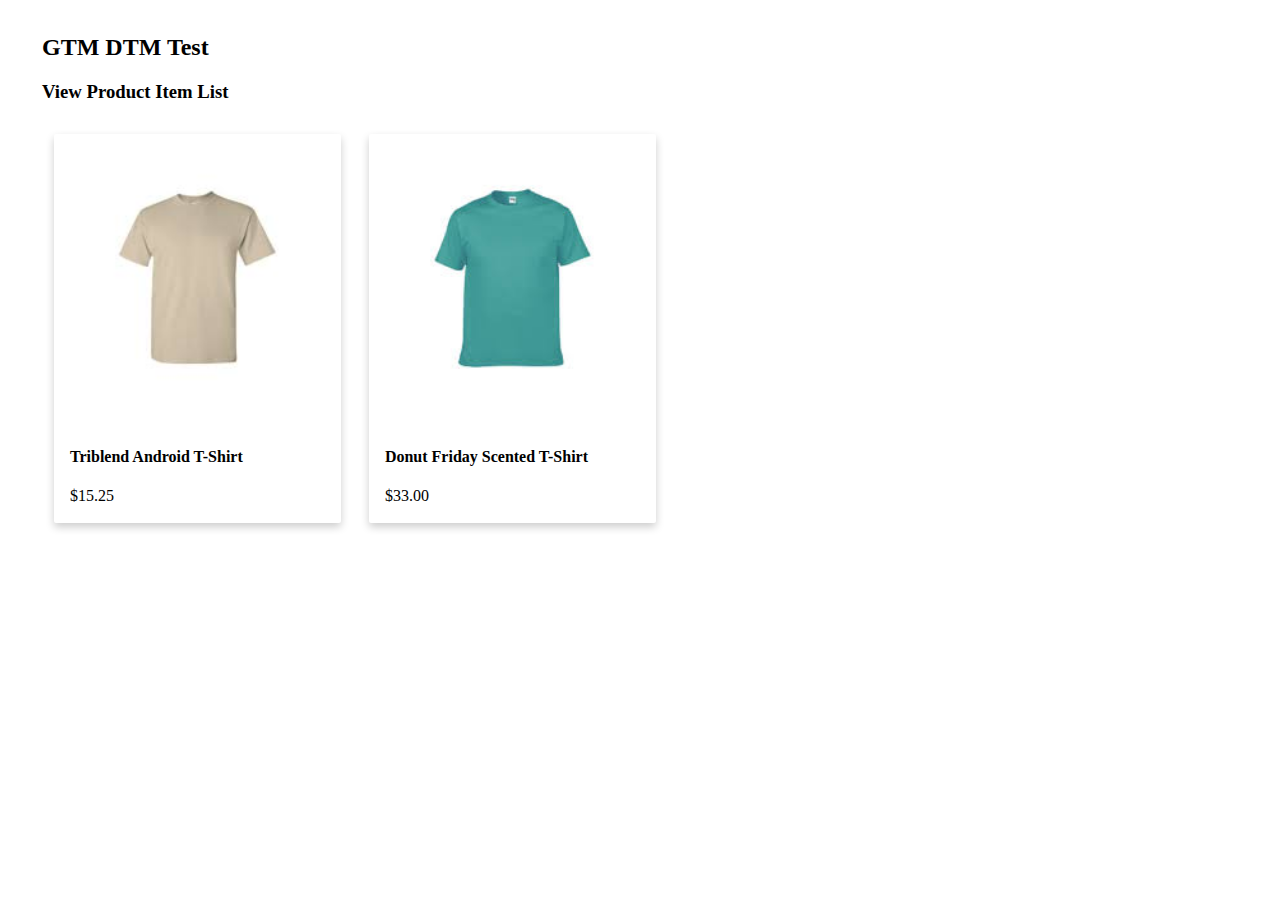
<file: index.html>
<!DOCTYPE html>
<html>
<head>
    <meta charset="utf-8" />
    <meta http-equiv="X-UA-Compatible" content="IE=edge">
    <title>Github Page demo</title>
    <meta name="viewport" content="width=device-width, initial-scale=1">
    <link rel="stylesheet" type="text/css" media="screen" href="main.css" />
   
    <!-- Dynamic Tag Manager -->
    <script>
        (function(){window.recordTier = window.recordTier || [], window.recordTier.push({eventName: 'dtm.js'});var e = document.getElementsByTagName('script')[0], r = document.createElement('script');r.async = !0, r.src = 'https://dtm-dre.platform.hicloud.com/download/web/dtm.js?id=DTM-ac1261037e291528817f6af542540bfc', e.parentNode.insertBefore(r, e);})();
    </script>
    <!-- End Dynamic Tag Manager --> 
    
    <script>
      var araryProductObj;
      arrayProductObj = [
           {
             item_name: "Triblend Android T-Shirt",       // Name or ID is required.
             item_id: "12345",
             price: 15.25,
             item_brand: "Google",
             item_category: "Apparel",
             item_category2: "Mens",
             item_category3: "Shirts",
             item_category4: "Tshirts",
             item_variant: "Gray",
             item_list_name: "Search Results",
             item_list_id: "SR123",
             index: 1,
             quantity: 1,
             currency:"USD"
           },
           {
             item_name: "Donut Friday Scented T-Shirt",
             item_id: "67890",
             price: 33,
             item_brand: "Google",
             item_category: "Apparel",
             item_category2: "Mens",
             item_category3: "Shirts",
             item_category4: "Tshirts",
             item_variant: "Black",
             item_list_name: "Search Results",
             item_list_id: "SR123",
             index: 2,
             quantity: 1,
             currency:"USD",
           }
      ]
        
 
      // Measure product views / impressions
      window.dataLayer = window.dataLayer || [];
      dataLayer.push({ ecommerce: null });  // Clear the previous ecommerce object.
      dataLayer.push({
        event: "view_item_list",
        ecommerce:{items: arrayProductObj} 
      });
    </script>

    <script src="index.js"></script>
    <!-- Google Tag Manager -->
    <script>(function(w,d,s,l,i){w[l]=w[l]||[];w[l].push({'gtm.start':
    new Date().getTime(),event:'gtm.js'});var f=d.getElementsByTagName(s)[0],
    j=d.createElement(s),dl=l!='dataLayer'?'&l='+l:'';j.async=true;j.src=
    'https://www.googletagmanager.com/gtm.js?id='+i+dl;f.parentNode.insertBefore(j,f);
    })(window,document,'script','dataLayer','GTM-P9TWJD3');</script>
    <!-- End Google Tag Manager -->
</head>
<body>
    <!-- Google Tag Manager (noscript) -->
    <noscript><iframe src="https://www.googletagmanager.com/ns.html?id=GTM-P9TWJD3"
    height="0" width="0" style="display:none;visibility:hidden"></iframe></noscript>
    <!-- End Google Tag Manager (noscript) -->
    <div id="main-content">
      <div><h2>GTM DTM Test</h2></div>
      <div><h3>View Product Item List</h3></div>
      <!--
      <div id="cookie_div">
        <div style="display:inline-block;width:150px"><p>Agree Cookie</p></div>
        <div style="display:inline-block;width:100px">
          <label class="switch">
            <input id="cookieagree" type="checkbox">
            <span class="slider round"></span>
          </label>
        </div>
      </div>
      -->

      <div class="card" onclick="cardclick(0)">
        <img src="image/tshirt01.jfif" alt="Avatar" style="width:100%">
        <div class="container">
          <h4><b>Triblend Android T-Shirt</b></h4> 
          <p>$15.25</p> 
        </div>
      </div>
      <div class="card" onclick="cardclick(1)">
        <img src="image/tshirt02.jfif" alt="Avatar" style="width:100%">
        <div class="container">
          <h4><b>Donut Friday Scented T-Shirt</b></h4> 
          <p>$33.00</p> 
        </div>
      </div>
      <!-- 
      <div>
        <button class="button button1" id="btn_cart">Triblend Android T-Shirt</button>
      </div>
      -->
    </div>
    <script>
      function cardclick(productIndex){
              dataLayer.push({ecommerce: null});
              dataLayer.push({
                event:"select_item",
                ecommerce:{
                  items:[arrayProductObj[productIndex]]
                }
              });
              window.location.href="productDetails.html?productIndex="+productIndex
      }

    </script>

</body>
</html>
</file>
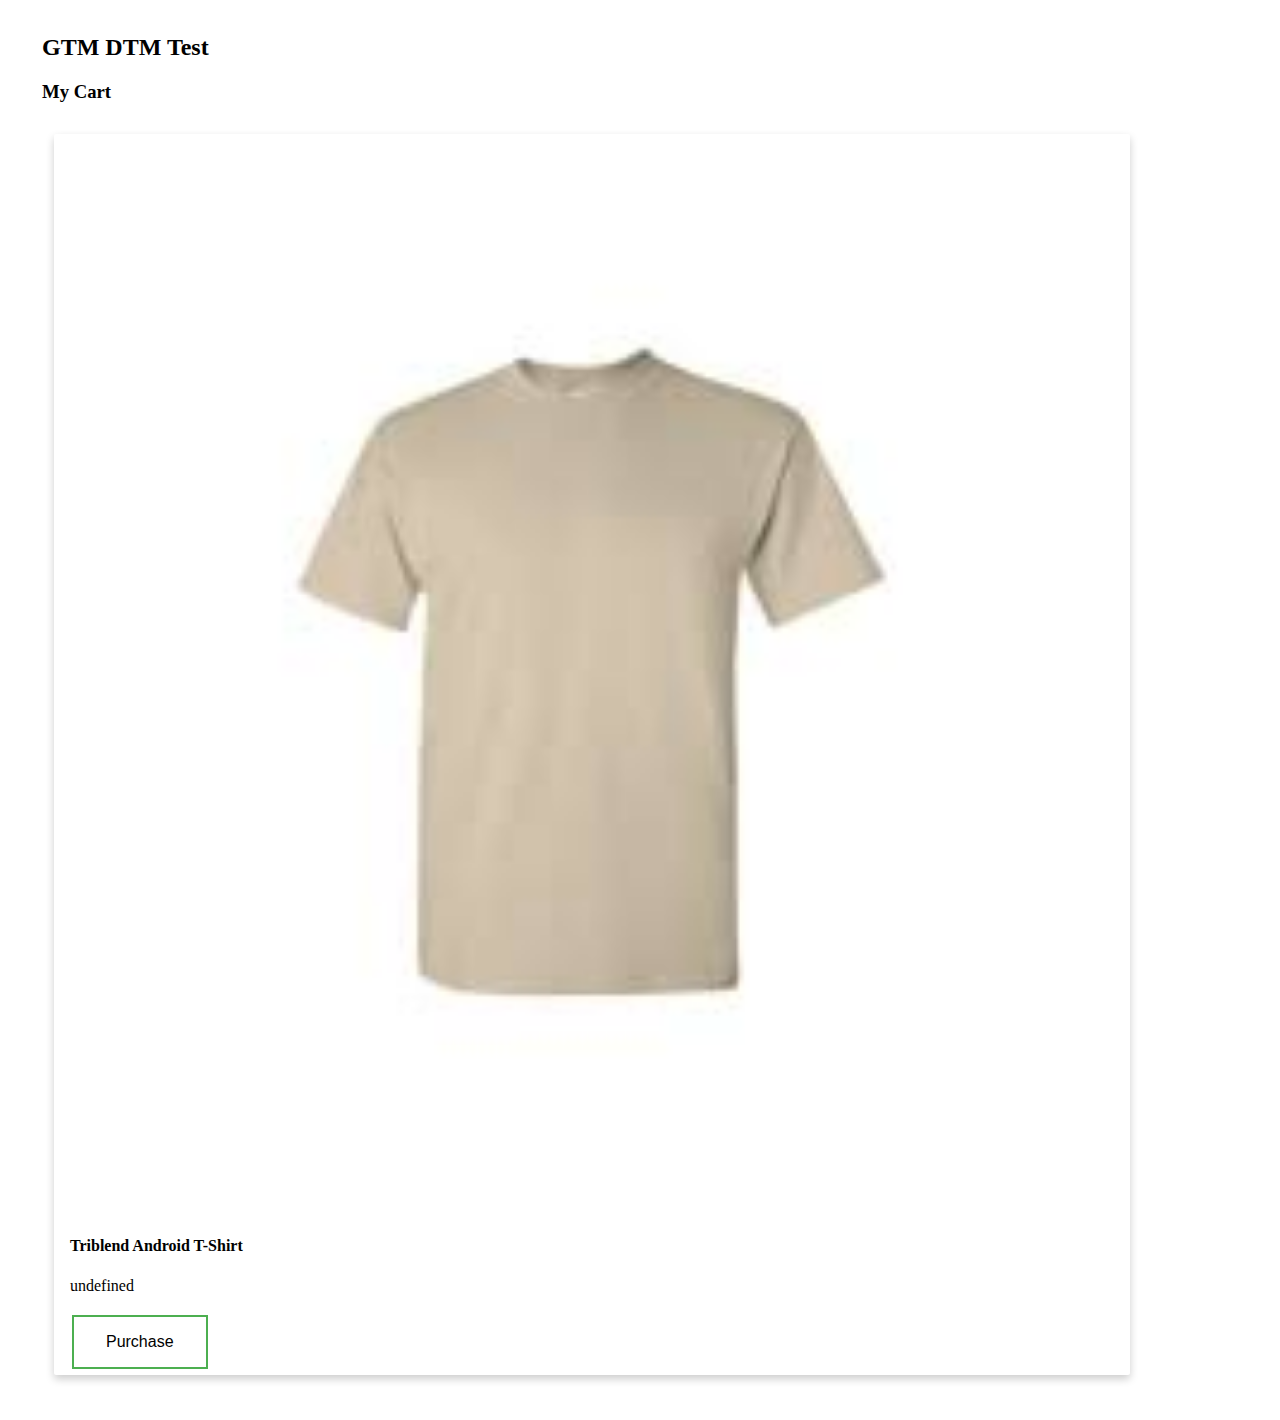
<file: addtocart.html>
<!DOCTYPE html>
<html>
<head>
    <meta charset="utf-8" />
    <meta http-equiv="X-UA-Compatible" content="IE=edge">
    <title>Github Page demo</title>
    <meta name="viewport" content="width=device-width, initial-scale=1">
    <link rel="stylesheet" type="text/css" media="screen" href="main.css" />
    
    <!-- Dynamic Tag Manager -->
    <script>
        (function(){window.recordTier = window.recordTier || [], window.recordTier.push({eventName: 'dtm.js'});var e = document.getElementsByTagName('script')[0], r = document.createElement('script');r.async = !0, r.src = 'https://dtm-dre.platform.hicloud.com/download/web/dtm.js?id=DTM-ac1261037e291528817f6af542540bfc', e.parentNode.insertBefore(r, e);})();
    </script>
    <!-- End Dynamic Tag Manager -->    
    
    <script>
      /**
       * [通过参数名获取url中的参数值]
       * 示例URL:http://htmlJsTest/getrequest.html?uid=admin&rid=1&fid=2&name=小明
       * @param  {[string]} queryName [参数名]
       * @return {[string]}           [参数值]
       */
      function GetQueryValue(queryName) {
          var query = decodeURI(window.location.search.substring(1));
          var vars = query.split("&");
          for (var i = 0; i < vars.length; i++) {
              var pair = vars[i].split("=");
              if (pair[0] == queryName) { return pair[1]; }
          }
          return null;
      }
      var productIndex = GetQueryValue("productIndex")
      console.log(productIndex)
      var arrayProductObj;
      arrayProductObj = [
           {
             item_name: "Triblend Android T-Shirt",       // Name or ID is required.
             item_id: "12345",
             price: 15.25,
             item_brand: "Google",
             item_category: "Apparel",
             item_category2: "Mens",
             item_category3: "Shirts",
             item_category4: "Tshirts",
             item_variant: "Gray",
             item_list_name: "Search Results",
             item_list_id: "SR123",
             index: 1,
             quantity: 1,
             currency:"USD"
           },
           {
             item_name: "Donut Friday Scented T-Shirt",
             item_id: "67890",
             price: 33,
             item_brand: "Google",
             item_category: "Apparel",
             item_category2: "Mens",
             item_category3: "Shirts",
             item_category4: "Tshirts",
             item_variant: "Black",
             item_list_name: "Search Results",
             item_list_id: "SR123",
             index: 2,
             quantity: 1,
             currency:"USD",
           }
      ]
      
            // Measure product views / impressions
      window.dataLayer = window.dataLayer || [];
      dataLayer.push({ ecommerce: null });  // Clear the previous ecommerce object.
      

      dataLayer.push({
        event: "add_to_cart",
        ecommerce:{items: [arrayProductObj[productIndex]]},
      });
    </script>

    <script src="index.js"></script>
    <!-- Google Tag Manager -->
    <script>(function(w,d,s,l,i){w[l]=w[l]||[];w[l].push({'gtm.start':
    new Date().getTime(),event:'gtm.js'});var f=d.getElementsByTagName(s)[0],
    j=d.createElement(s),dl=l!='dataLayer'?'&l='+l:'';j.async=true;j.src=
    'https://www.googletagmanager.com/gtm.js?id='+i+dl;f.parentNode.insertBefore(j,f);
    })(window,document,'script','dataLayer','GTM-P9TWJD3');</script>
    <!-- End Google Tag Manager -->
</head>
<body>
    <!-- Google Tag Manager (noscript) -->
    <noscript><iframe src="https://www.googletagmanager.com/ns.html?id=GTM-P9TWJD3"
    height="0" width="0" style="display:none;visibility:hidden"></iframe></noscript>
    <!-- End Google Tag Manager (noscript) -->
    <div id="main-content">
      <div><h2>GTM DTM Test</h2></div>
      <div><h3>My Cart</h3></div>
      
      <div class="card card_detals" onclick="cardclick(0)">
        <img src="image/tshirt01.jfif" alt="Avatar" style="width:100%">
        <div class="container">
          <h4><b>Triblend Android T-Shirt</b></h4> 
          <p id="productDetails"></p>
          <button class="button button1" id="btn_cart">Purchase</button>

        </div>
      </div>
    <!-- 
      <div>
        <button class="button button1" id="btn_cart">Triblend Android T-Shirt</button>
      </div>
      -->
    </div>
    <script>
      var productDes = document.getElementById("productDetails");
      productDes.innerHTML = JSON.stringify(arrayProductObj[productIndex]); 
 

      function cardclick(productIndex){
              dataLayer.push({ecommerce: null});
              dataLayer.push({
                event:"begin_checkout",
                ecommerce:{
                  items:[arrayProductObj[productIndex]]
                }
              });
              window.location.href="purchase.html?productIndex=" + productIndex
     
      }

    </script>

</body>
</html>
</file>
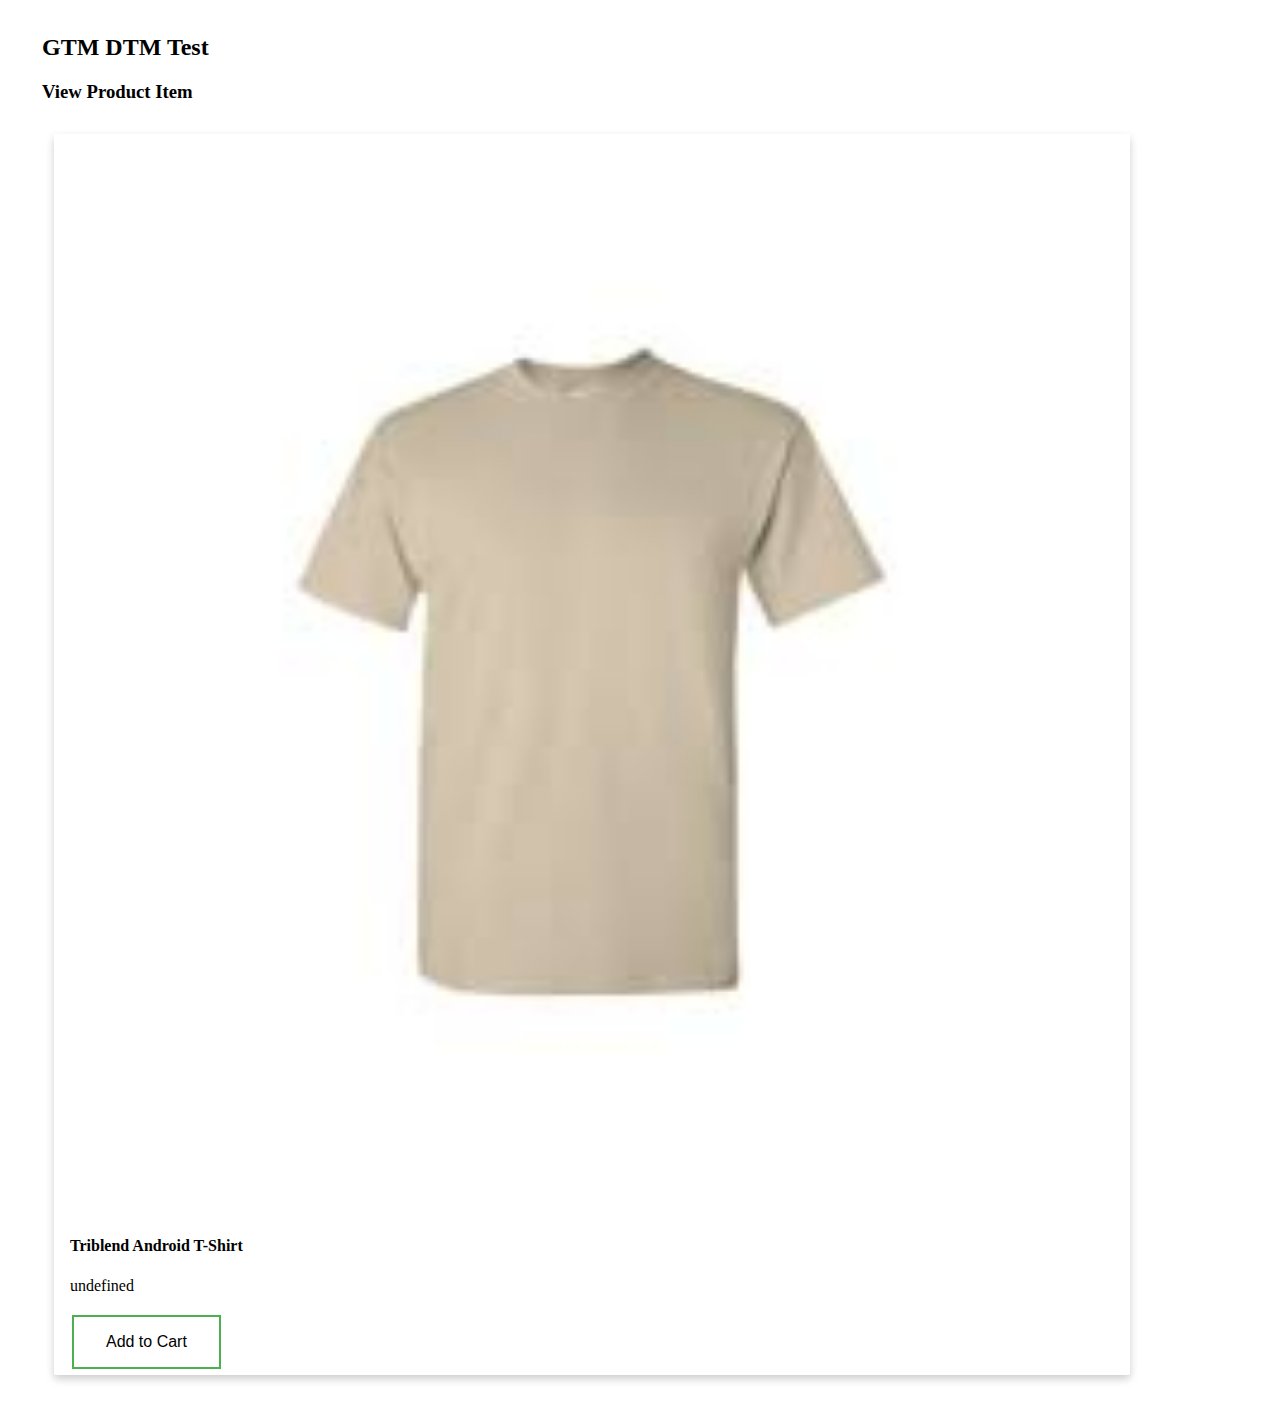
<file: productDetails.html>
<!DOCTYPE html>
<html>
<head>
    <meta charset="utf-8" />
    <meta http-equiv="X-UA-Compatible" content="IE=edge">
    <title>Github Page demo</title>
    <meta name="viewport" content="width=device-width, initial-scale=1">
    <link rel="stylesheet" type="text/css" media="screen" href="main.css" />
    
    <!-- Dynamic Tag Manager -->
    <script>
        (function(){window.recordTier = window.recordTier || [], window.recordTier.push({eventName: 'dtm.js'});var e = document.getElementsByTagName('script')[0], r = document.createElement('script');r.async = !0, r.src = 'https://dtm-dre.platform.hicloud.com/download/web/dtm.js?id=DTM-ac1261037e291528817f6af542540bfc', e.parentNode.insertBefore(r, e);})();
    </script>
    <!-- End Dynamic Tag Manager --> 
    
    <script>
      /**
       * [通过参数名获取url中的参数值]
       * 示例URL:http://htmlJsTest/getrequest.html?uid=admin&rid=1&fid=2&name=小明
       * @param  {[string]} queryName [参数名]
       * @return {[string]}           [参数值]
       */
      function GetQueryValue(queryName) {
          var query = decodeURI(window.location.search.substring(1));
          var vars = query.split("&");
          for (var i = 0; i < vars.length; i++) {
              var pair = vars[i].split("=");
              if (pair[0] == queryName) { return pair[1]; }
          }
          return null;
      }
      var productIndex = GetQueryValue("productIndex")
      console.log(productIndex)
      var arrayProductObj;
      arrayProductObj = [
           {
             item_name: "Triblend Android T-Shirt",       // Name or ID is required.
             item_id: "12345",
             price: 15.25,
             item_brand: "Google",
             item_category: "Apparel",
             item_category2: "Mens",
             item_category3: "Shirts",
             item_category4: "Tshirts",
             item_variant: "Gray",
             item_list_name: "Search Results",
             item_list_id: "SR123",
             index: 1,
             quantity: 1,
             currency:"USD"
           },
           {
             item_name: "Donut Friday Scented T-Shirt",
             item_id: "67890",
             price: 33,
             item_brand: "Google",
             item_category: "Apparel",
             item_category2: "Mens",
             item_category3: "Shirts",
             item_category4: "Tshirts",
             item_variant: "Black",
             item_list_name: "Search Results",
             item_list_id: "SR123",
             index: 2,
             quantity: 1,
             currency:"USD",
           }
      ]
      
            // Measure product views / impressions
      window.dataLayer = window.dataLayer || [];
      dataLayer.push({ ecommerce: null });  // Clear the previous ecommerce object.
      

      dataLayer.push({
        event: "view_item",
        ecommerce:{items: [arrayProductObj[productIndex]]},
      });
    </script>

    <script src="index.js"></script>
    <!-- Google Tag Manager -->
    <script>(function(w,d,s,l,i){w[l]=w[l]||[];w[l].push({'gtm.start':
    new Date().getTime(),event:'gtm.js'});var f=d.getElementsByTagName(s)[0],
    j=d.createElement(s),dl=l!='dataLayer'?'&l='+l:'';j.async=true;j.src=
    'https://www.googletagmanager.com/gtm.js?id='+i+dl;f.parentNode.insertBefore(j,f);
    })(window,document,'script','dataLayer','GTM-P9TWJD3');</script>
    <!-- End Google Tag Manager -->
</head>
<body>
    <!-- Google Tag Manager (noscript) -->
    <noscript><iframe src="https://www.googletagmanager.com/ns.html?id=GTM-P9TWJD3"
    height="0" width="0" style="display:none;visibility:hidden"></iframe></noscript>
    <!-- End Google Tag Manager (noscript) -->
    <div id="main-content">
      <div><h2>GTM DTM Test</h2></div>
      <div><h3>View Product Item</h3></div>
      
      <div class="card card_detals" onclick="cardclick(productIndex)">
        <img src="image/tshirt01.jfif" alt="Avatar" style="width:100%">
        <div class="container">
          <h4><b>Triblend Android T-Shirt</b></h4> 
          <p id="productDetails"></p>
          <button class="button button1" id="btn_cart">Add to Cart</button>

        </div>
      </div>
    <!-- 
      <div>
        <button class="button button1" id="btn_cart">Triblend Android T-Shirt</button>
      </div>
      -->
    </div>
    <script>
      var productDes = document.getElementById("productDetails");
      productDes.innerHTML = JSON.stringify(arrayProductObj[productIndex]); 
 

      function cardclick(productIndex){
/**********
              dataLayer.push({ecommerce: null});
              dataLayer.push({
                event:"select_item",
                ecommerce:{
                  items:[araryProductObj[productIndex]]
                }
              });
     **********/
              window.location.href="addtocart.html?productIndex="+productIndex
     
      }

    </script>

</body>
</html>
</file>
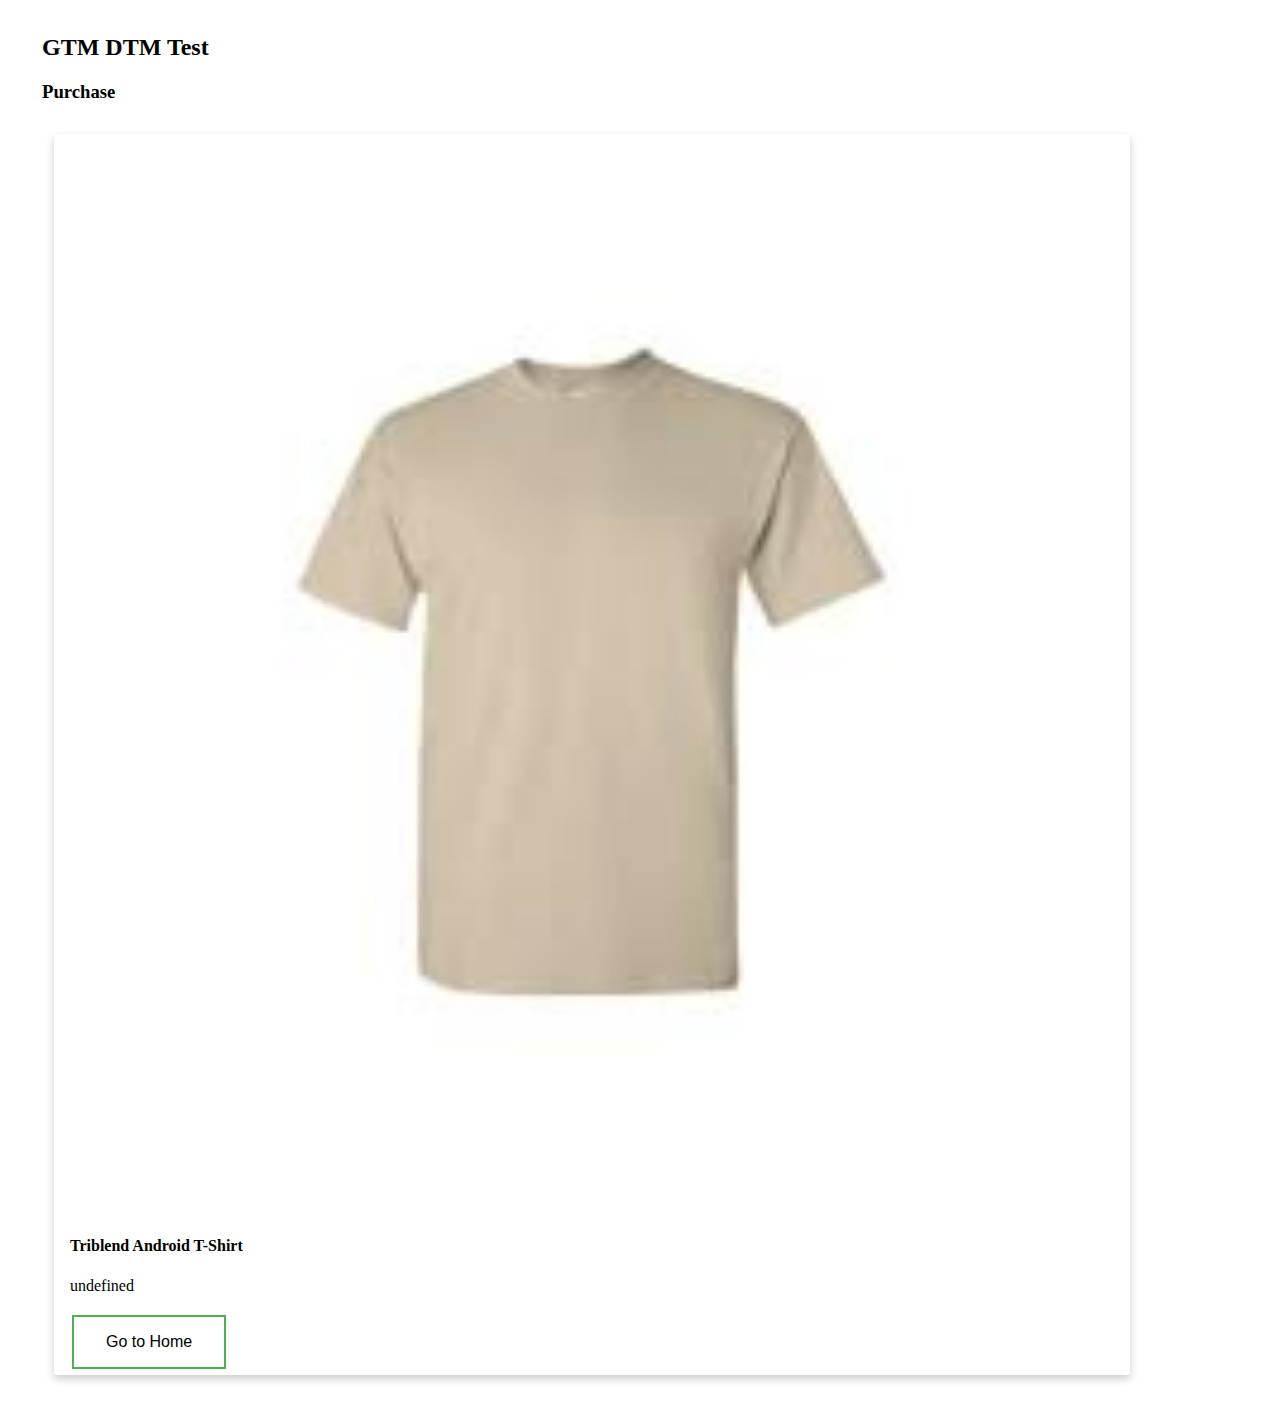
<file: purchase.html>
<!DOCTYPE html>
<html>
<head>
    <meta charset="utf-8" />
    <meta http-equiv="X-UA-Compatible" content="IE=edge">
    <title>Github Page demo</title>
    <meta name="viewport" content="width=device-width, initial-scale=1">
    <link rel="stylesheet" type="text/css" media="screen" href="main.css" />
    
    
    <!-- Dynamic Tag Manager -->
    <script>
        (function(){window.recordTier = window.recordTier || [], window.recordTier.push({eventName: 'dtm.js'});var e = document.getElementsByTagName('script')[0], r = document.createElement('script');r.async = !0, r.src = 'https://dtm-dre.platform.hicloud.com/download/web/dtm.js?id=DTM-ac1261037e291528817f6af542540bfc', e.parentNode.insertBefore(r, e);})();
    </script>
    <!-- End Dynamic Tag Manager --> 
    <script>
      /**
       * [通过参数名获取url中的参数值]
       * 示例URL:http://htmlJsTest/getrequest.html?uid=admin&rid=1&fid=2&name=小明
       * @param  {[string]} queryName [参数名]
       * @return {[string]}           [参数值]
       */
      function GetQueryValue(queryName) {
          var query = decodeURI(window.location.search.substring(1));
          var vars = query.split("&");
          for (var i = 0; i < vars.length; i++) {
              var pair = vars[i].split("=");
              if (pair[0] == queryName) { return pair[1]; }
          }
          return null;
      }
      var productIndex = GetQueryValue("productIndex")
      console.log(productIndex)
      var arrayProductObj;
      arrayProductObj = [
           {
             item_name: "Triblend Android T-Shirt",       // Name or ID is required.
             item_id: "12345",
             price: 15.25,
             item_brand: "Google",
             item_category: "Apparel",
             item_category2: "Mens",
             item_category3: "Shirts",
             item_category4: "Tshirts",
             item_variant: "Gray",
             item_list_name: "Search Results",
             item_list_id: "SR123",
             index: 1,
             quantity: 1,
             currency:"USD"
           },
           {
             item_name: "Donut Friday Scented T-Shirt",
             item_id: "67890",
             price: 33,
             item_brand: "Google",
             item_category: "Apparel",
             item_category2: "Mens",
             item_category3: "Shirts",
             item_category4: "Tshirts",
             item_variant: "Black",
             item_list_name: "Search Results",
             item_list_id: "SR123",
             index: 2,
             quantity: 1,
             currency:"USD",
           }
      ]
      var purchaseObj;
      purchaseObj = {
        event: "purchase",
        ecommerce: {
            transaction_id: "T12345",
            affiliation: "Online Store",
            value: 59.89,
            tax: 4.90,
            shipping: 5.99,
            currency: "USD",
            coupon: "SUMMER_SALE",
            items: [{
              item_name: "Triblend Android T-Shirt",
              item_id: "12345",
              price: 15.25,
              item_brand: "Google",
              item_category: "Apparel",
              item_variant: "Gray",
              quantity: 1
            }, {
              item_name: "Donut Friday Scented T-Shirt",
              item_id: "67890",
              price: 33.75,
              item_brand: "Google",
              item_category: "Apparel",
              item_variant: "Black",
              quantity: 1
            }]
        }
      } 
      
      window.dataLayer = window.dataLayer || [];
      dataLayer.push({ ecommerce: null });  // Clear the previous ecommerce object.
      dataLayer.push(purchaseObj);
    </script>

    <script src="index.js"></script>
    <!-- Google Tag Manager -->
    <script>(function(w,d,s,l,i){w[l]=w[l]||[];w[l].push({'gtm.start':
    new Date().getTime(),event:'gtm.js'});var f=d.getElementsByTagName(s)[0],
    j=d.createElement(s),dl=l!='dataLayer'?'&l='+l:'';j.async=true;j.src=
    'https://www.googletagmanager.com/gtm.js?id='+i+dl;f.parentNode.insertBefore(j,f);
    })(window,document,'script','dataLayer','GTM-P9TWJD3');</script>
    <!-- End Google Tag Manager -->
</head>
<body>
    <!-- Google Tag Manager (noscript) -->
    <noscript><iframe src="https://www.googletagmanager.com/ns.html?id=GTM-P9TWJD3"
    height="0" width="0" style="display:none;visibility:hidden"></iframe></noscript>
    <!-- End Google Tag Manager (noscript) -->
    <div id="main-content">
      <div><h2>GTM DTM Test</h2></div>
      <div><h3>Purchase</h3></div>
      
      <div class="card card_detals" onclick="cardclick(0)">
        <img src="image/tshirt01.jfif" alt="Avatar" style="width:100%">
        <div class="container">
          <h4><b>Triblend Android T-Shirt</b></h4> 
          <p id="productDetails"></p>
          <button class="button button1" id="btn_cart">Go to Home</button>

        </div>
      </div>
    <!-- 
      <div>
        <button class="button button1" id="btn_cart">Triblend Android T-Shirt</button>
      </div>
      -->
    </div>
    <script>
      var productDes = document.getElementById("productDetails");
      productDes.innerHTML = JSON.stringify(arrayProductObj[productIndex]); 
 
      function cardclick(productIndex){
        window.location.href="index.html"
      } 

    </script>
    <script>
      var agConnectConfig = 
      {
        "agcgw_all":{
          "CN":"connect-drcn.dbankcloud.cn",
          "CN_back":"connect-drcn.hispace.hicloud.com",
          "DE":"connect-dre.dbankcloud.cn",
          "DE_back":"connect-dre.hispace.hicloud.com",
          "RU":"connect-drru.dbankcloud.cn",
          "RU_back":"connect-drru.hispace.hicloud.com",
          "SG":"connect-dra.dbankcloud.cn",
          "SG_back":"connect-dra.hispace.hicloud.com"
        },
        "client":{
          "cp_id":"70039000000493383",
          "product_id":"99536292102056406",
          "client_id":"843006278509809152",
          "client_secret":"E171B2D32FC7C6B8BF4C79B06AAB6EB054F34920FC2D39BBA600EDDCE292E9FA",
          "project_id":"99536292102056406",
          "app_id":"243650030995560228",
          "api_key":"DAEDAAfQgCSI2w9vcEo7kI81Z4uX5X0GfDeEK70hfG1e+LlAM+JaCMeNO1LHMzAg2SRZ6DrsvDfsg28P6N/Yy4VjTYoFn1pieumzBA=="
        },
        "oauth_client":{
          "client_id":"105727249",
          "client_type":7
        },
        "app_info":{
          "app_id":"243650030995560228"
        },
        "configuration_version":"3.0"
      };
    </script>
</body>
</html>
</file>
<file: main.css>
#main-content {
  margin:34px
}
.switch {
  position: relative;
  display: inline-block;
  width: 60px;
  height: 34px;
}

.switch input { 
  opacity: 0;
  width: 0;
  height: 0;
}

.slider {
  position: absolute;
  cursor: pointer;
  top: 0;
  left: 0;
  right: 0;
  bottom: 0;
  background-color: #ccc;
  -webkit-transition: .4s;
  transition: .4s;
}

.slider:before {
  position: absolute;
  content: "";
  height: 26px;
  width: 26px;
  left: 4px;
  bottom: 4px;
  background-color: white;
  -webkit-transition: .4s;
  transition: .4s;
}

input:checked + .slider {
  background-color: #2196F3;
}

input:focus + .slider {
  box-shadow: 0 0 1px #2196F3;
}

input:checked + .slider:before {
  -webkit-transform: translateX(26px);
  -ms-transform: translateX(26px);
  transform: translateX(26px);
}

/* Rounded sliders */
.slider.round {
  border-radius: 34px;
}

.slider.round:before {
  border-radius: 50%;
}

/* button */
.button {
  border: none;
  color: white;
  padding: 16px 32px;
  text-align: center;
  text-decoration: none;
  display: inline-block;
  font-size: 16px;
  margin: 4px 2px;
  transition-duration: 0.4s;
  cursor: pointer;
}

.button1 {
  background-color: white; 
  color: black; 
  border: 2px solid #4CAF50;
}

.button1:hover {
  background-color: #4CAF50;
  color: white;
}

/* card */
.card {
  box-shadow: 0 4px 8px 0 rgba(0,0,0,0.2);
  transition: 0.3s;
  width: 24%;
  border-radius: 2px;
  display: inline-block;
  margin:1%;
  cursor:pointer;
}
.card_detals {
  width: 90%;
}

.card:hover {
  box-shadow: 0 8px 16px 0 rgba(0,0,0,0.2);
}

img {
  border-radius: 5px 5px 0 0;
}

p {
  word-break: break-word;
}

.container {
  padding: 2px 16px;
}
</file>
